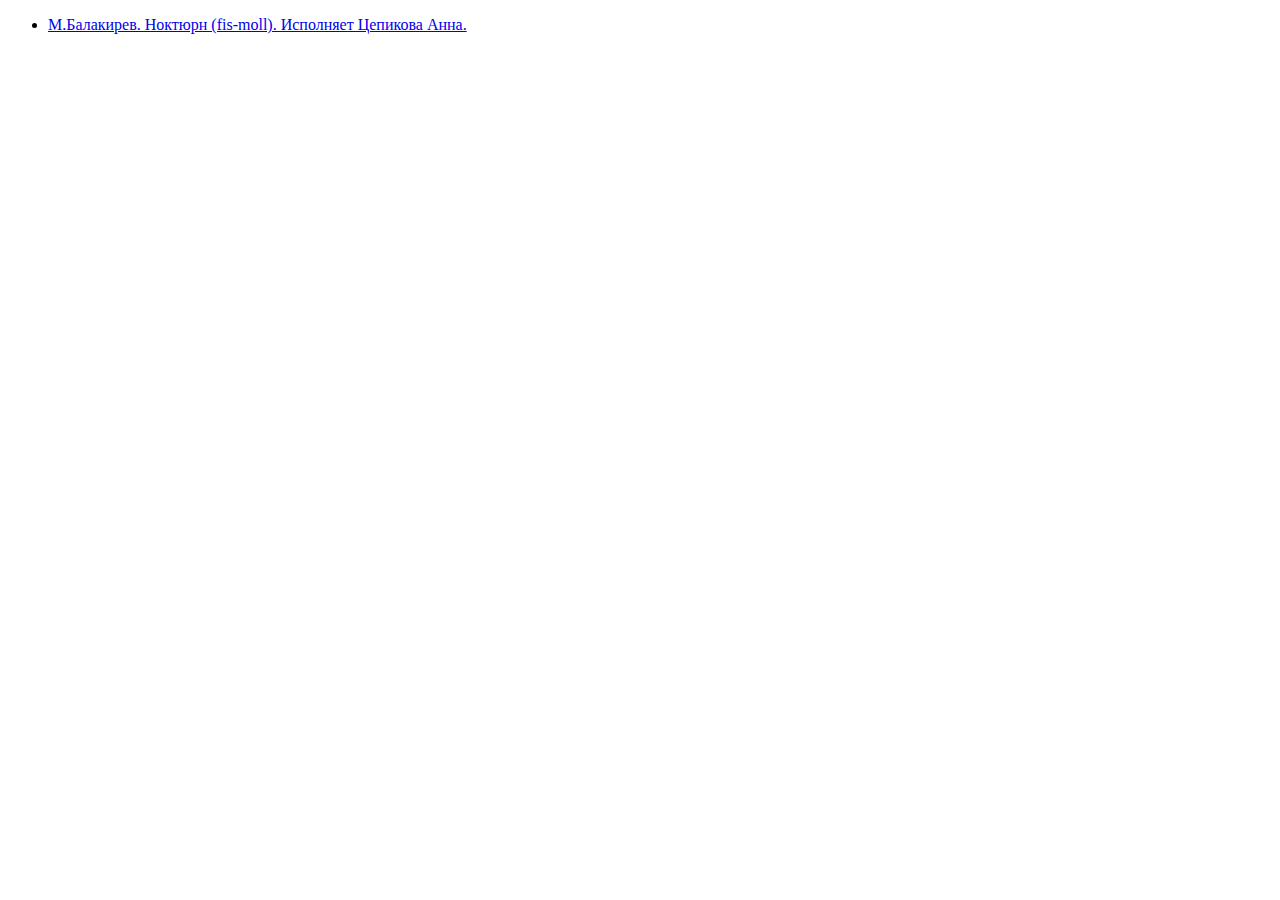
<file: Youtube.html>
<!DOCTYPE html>
<html lang="en">
<head>
    <meta charset="UTF-8">
    <meta http-equiv="X-UA-Compatible" content="IE=edge">
    <meta name="viewport" content="width=device-width, initial-scale=1.0">
    <title>Youtube курсы</title>
</head>
<body>
  <ul>
    <li>
        <a href="https://www.youtube.com/watch?v=JxcfC8fKEEg">М.Балакирев. Ноктюрн (fis-moll). Исполняет Цепикова Анна.</a>
    </li>
  </ul>
</body>
</html>
</file>
